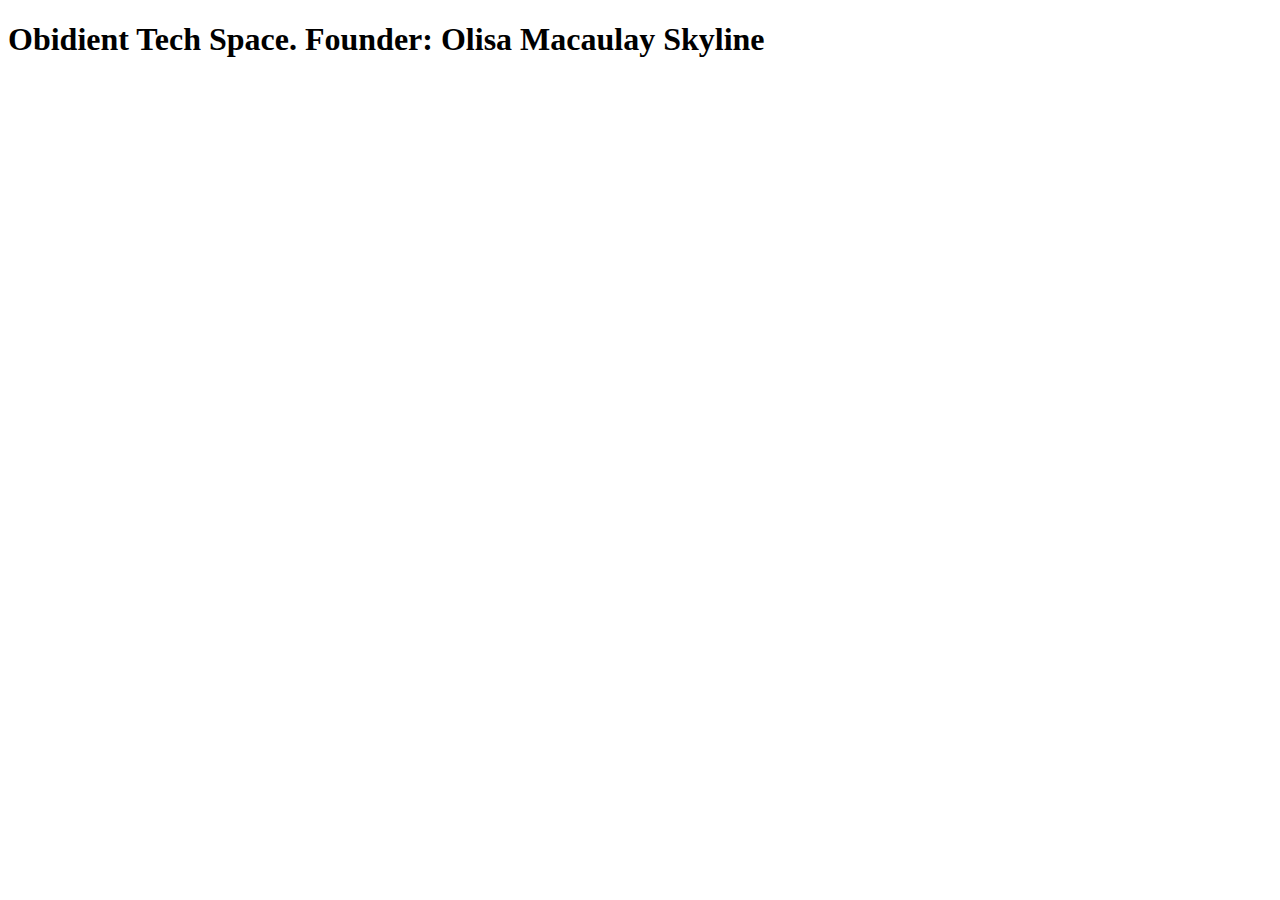
<file: index.html>
<!DOCTYPE html>
<html lang="en">
<head>
    <meta charset="UTF-8">
    <meta name="viewport" content="width=device-width, initial-scale=1.0">
    <title>62730 Cohort 14</title>
</head>
<body>
    
    <h1>Obidient Tech Space. Founder: Olisa Macaulay Skyline</h1>


</body>
</html>
</file>
